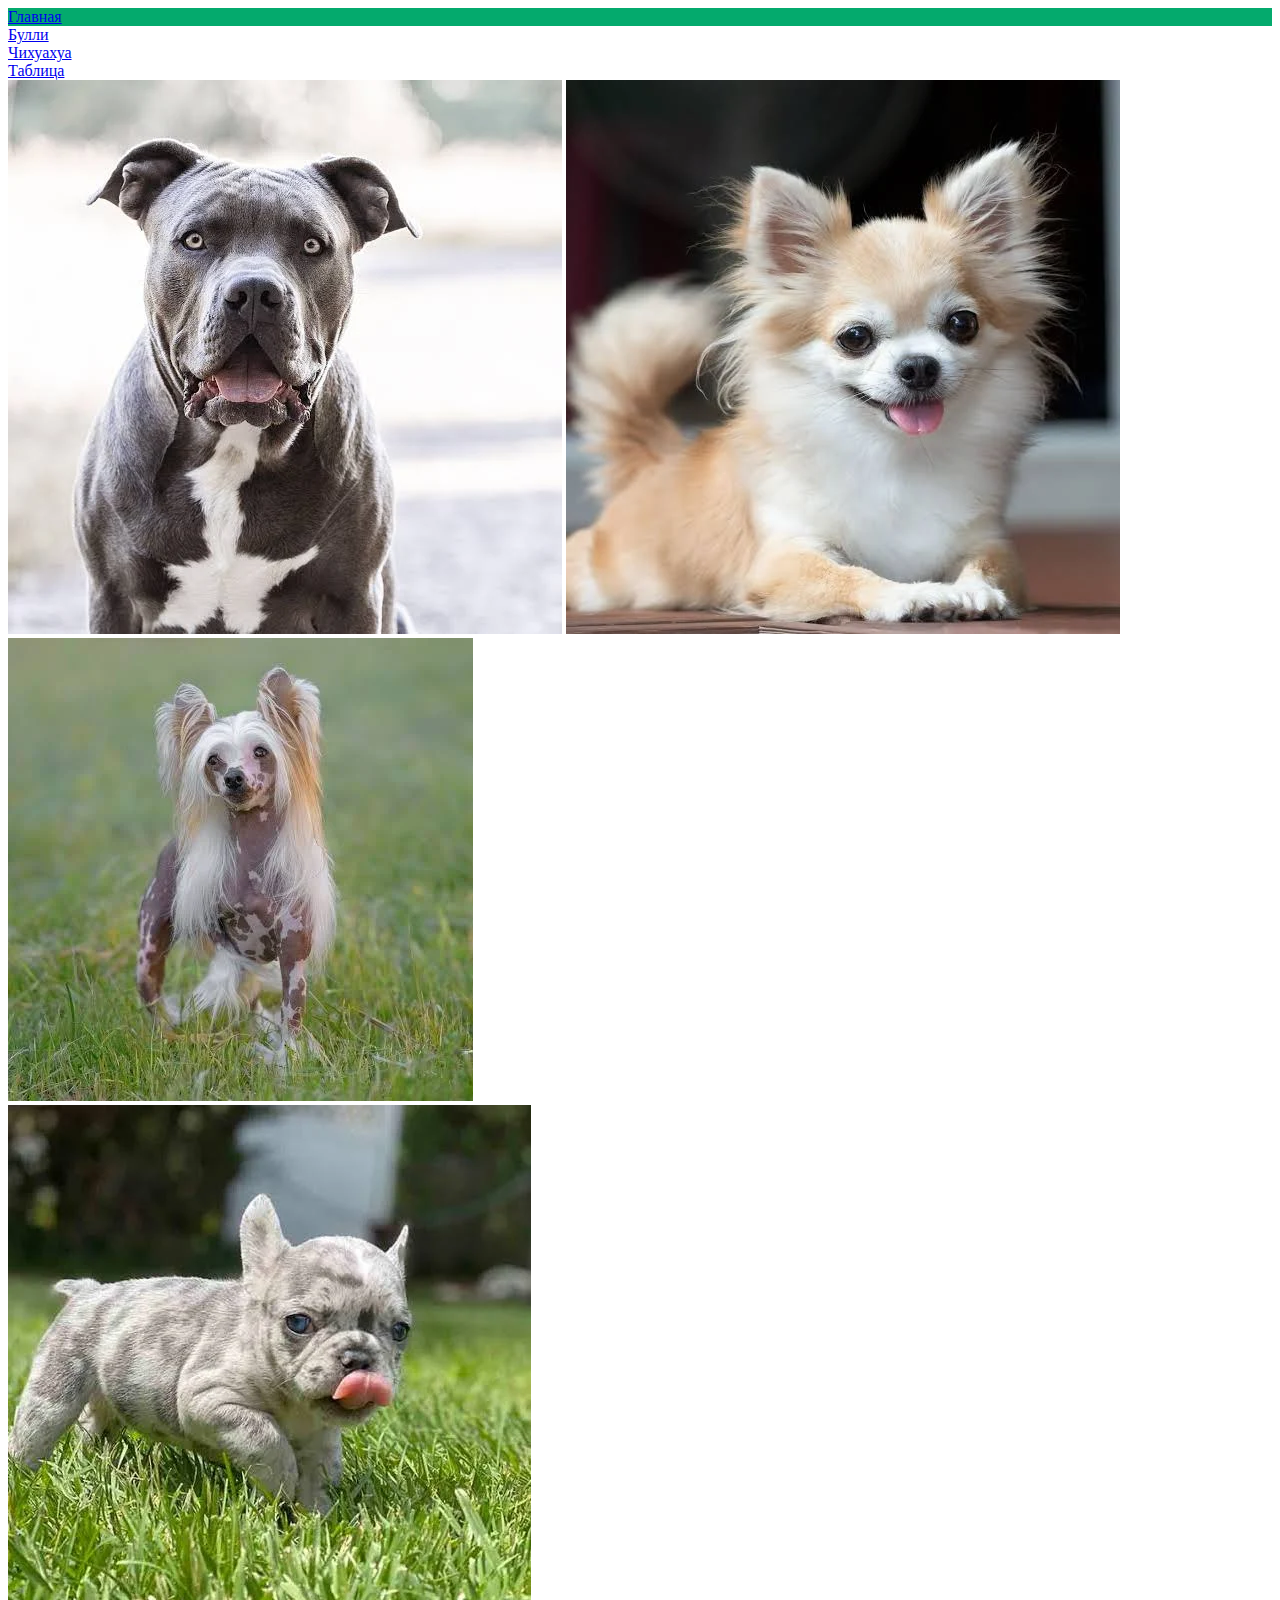
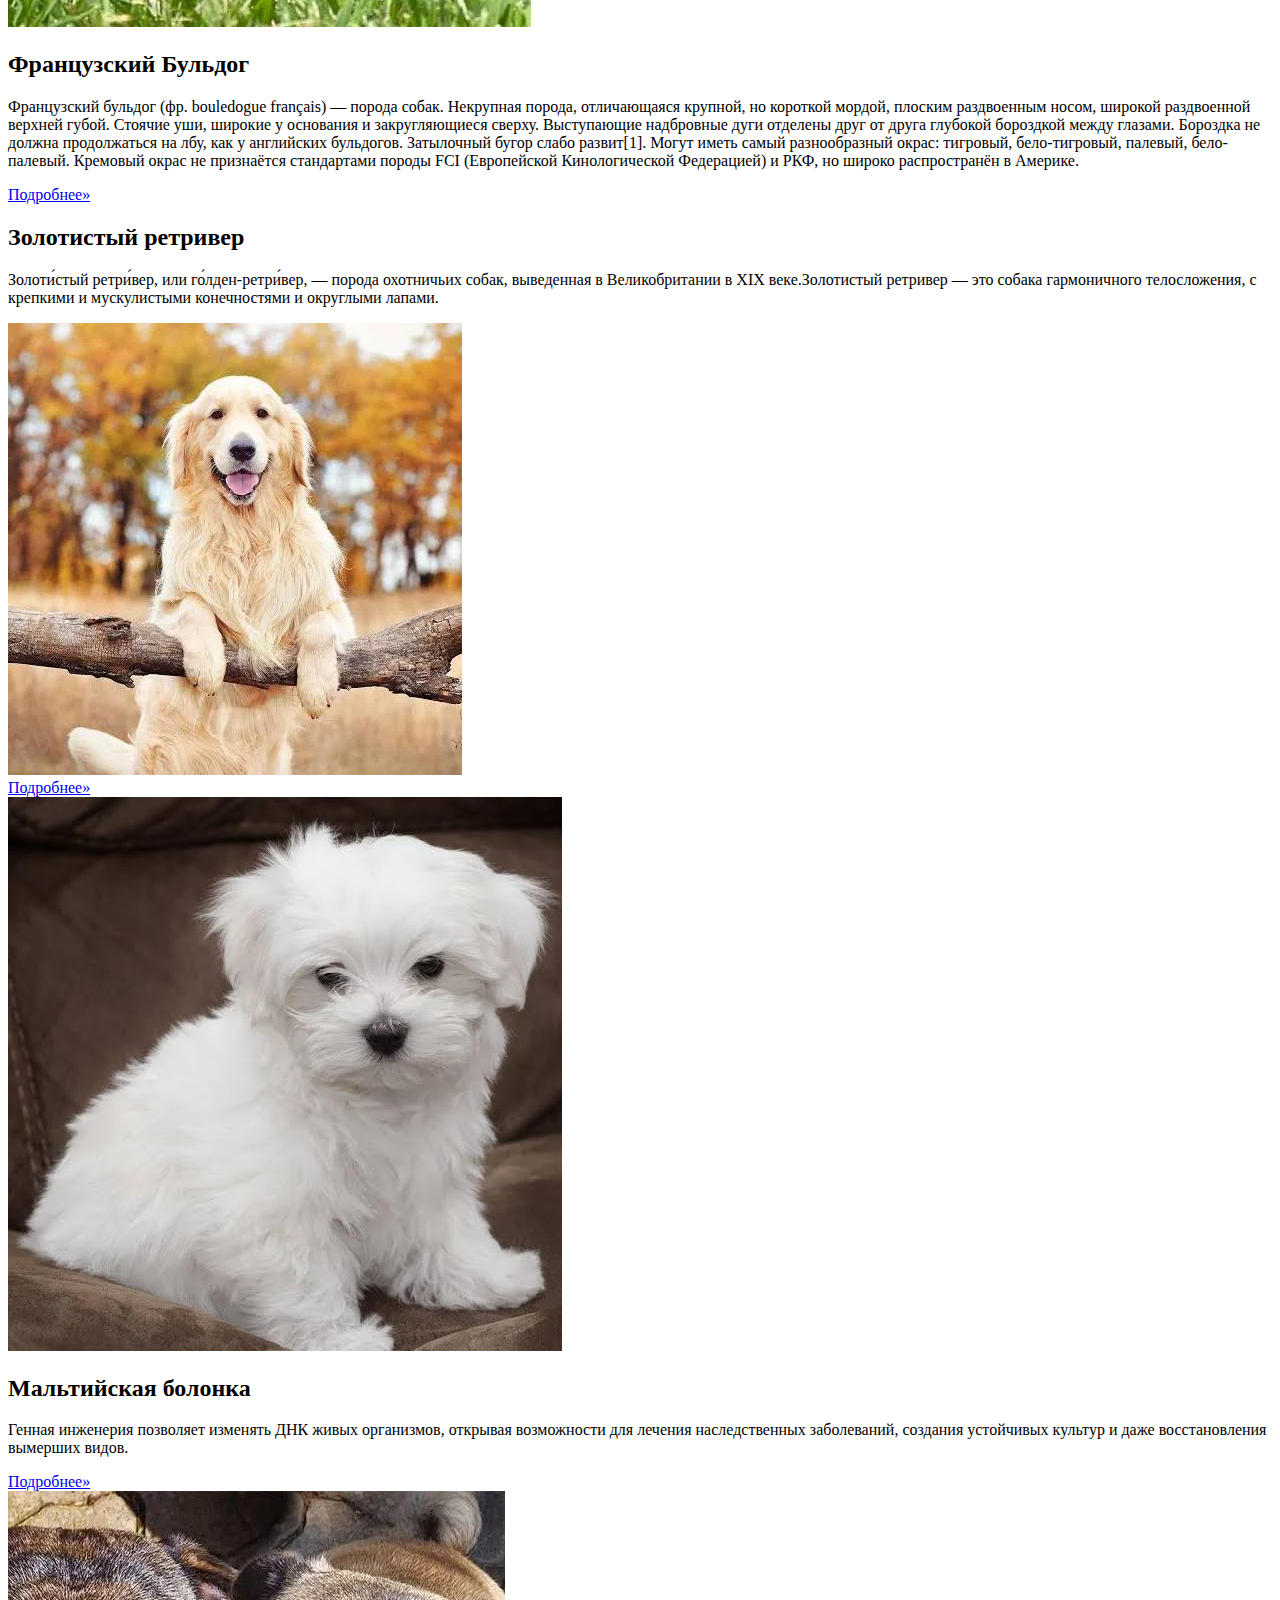
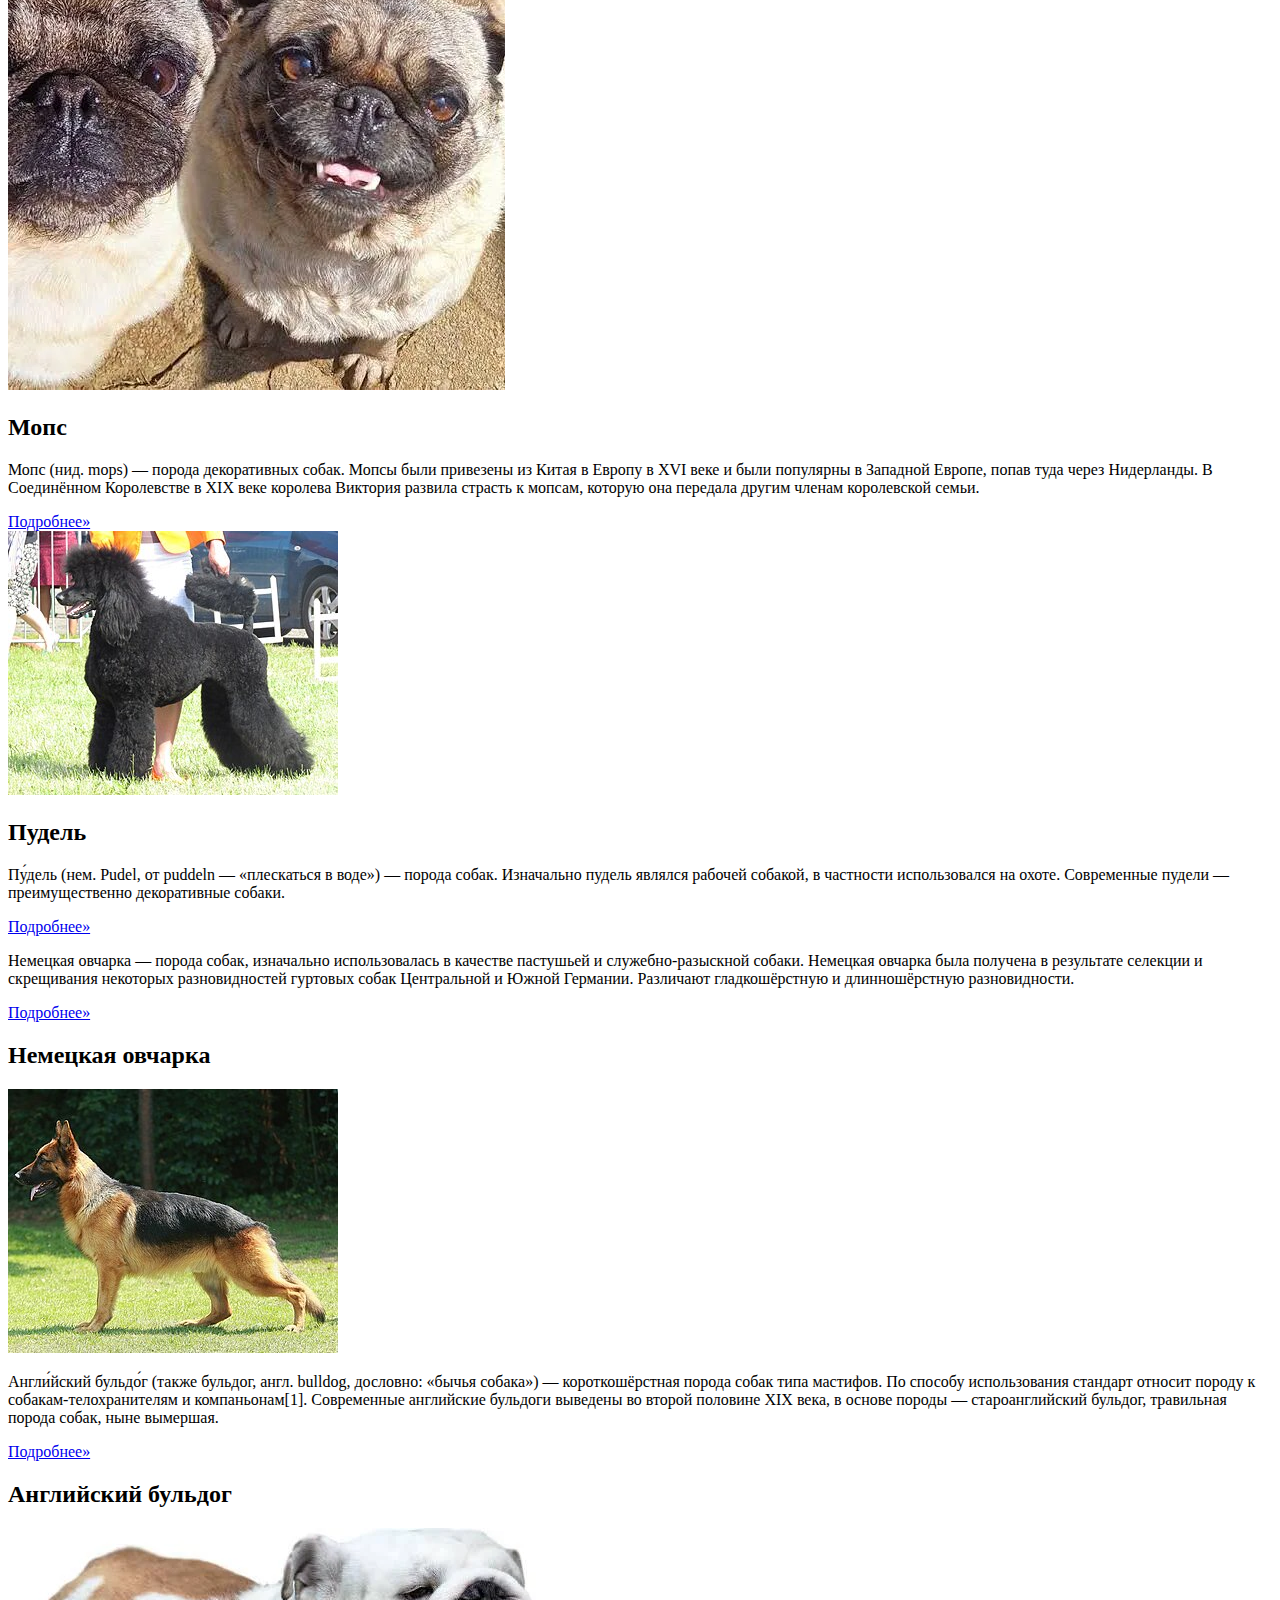
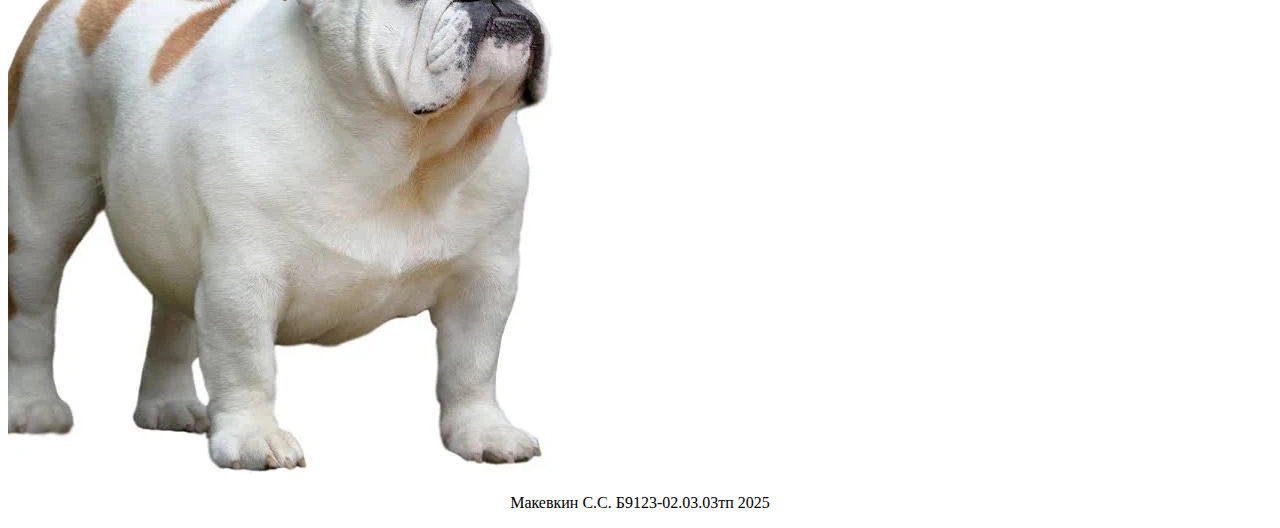
<file: index.html>
<!DOCTYPE html>
<html lang="ru">

<head>
    <meta charset="UTF-8">
    <title>Собаки</title>
    <link rel="stylesheet" href="styles.css">
</head>
<header>
    <div class="top-row">
        <div class="top-box" style="background-color: #04AA6D;">
            <a href="index.html">Главная</a>
        </div>
        <div class="top-box">
            <a href="bully.html">Булли</a>
        </div>
        <div class="top-box">
            <a href="chihuahua.html">Чихуахуа</a>
        </div>
        <div class="top-box">
            <a href="table.html">Таблица</a>
        </div>
    </div>
</header>

<body>
    <div class="banners-container">
        <img src="src/bully.png" alt="Искусственный Интеллект" class="banner-img left">
        <img src="src/chihuahua.png" alt="Квантовые Вычисления" class="banner-img center">
        <img src="src/cnHohol.png" alt="Биотехнологии" class="banner-img right">
    </div>

    <div class="main-content">

        <div class="column left-column">
            <img src="src/frBulldog.png" alt="Нейронные Сети" class="top-img">
            <h2 class="title">Французский Бульдог</h2>
            <p class="text">Французский бульдог (фр. bouledogue français) — порода собак.
                Некрупная порода, отличающаяся крупной, но короткой мордой, плоским раздвоенным носом, широкой
                раздвоенной верхней губой. Стоячие уши, широкие у основания и закругляющиеся сверху. Выступающие
                надбровные дуги отделены друг от друга глубокой бороздкой между глазами. Бороздка не должна продолжаться
                на лбу, как у английских бульдогов. Затылочный бугор слабо развит[1]. Могут иметь самый разнообразный
                окрас: тигровый, бело-тигровый, палевый, бело-палевый. Кремовый окрас не признаётся стандартами породы
                FCI (Европейской Кинологической Федерацией) и РКФ, но широко распространён в Америке.</p>
            <div class="left-bottom">
                <a href="#" class="read-more left">Подробнее»</a>
            </div>
        </div>

        <div class="column center-column">
            <div class="block top">
                <h2 class="title">Золотистый ретривер</h2>
                <p class="text">Золоти́стый ретри́вер, или го́лден-ретри́вер, — порода охотничьих собак, выведенная в
                    Великобритании в XIX веке.Золотистый ретривер — это собака гармоничного телосложения, с крепкими и
                    мускулистыми конечностями и округлыми лапами.</p>
                <img src="src/goldRetriver.png" alt="Кубиты" class="inline-img">
                <div class="right-bottom">
                    <a href="#" class="read-more center">Подробнее»</a>
                </div>
            </div>
            <!-- Нижний блок -->
            <div class="block bottom">
                <img src="src/maltBolonka.png" alt="Генная Инженерия" class="inline-img">
                <h2 class="title">Мальтийская болонка</h2>
                <p class="text">Генная инженерия позволяет изменять ДНК живых организмов, открывая возможности для
                    лечения наследственных заболеваний, создания устойчивых культур и даже восстановления вымерших
                    видов.</p>
                <div class="left-bottom">
                    <a href="#" class="read-more center">Подробнее»</a>
                </div>
            </div>
        </div>

        <div class="column right-column">
            <div class="row top">
                <div class="row-part img-part">
                    <img src="src/mops.png" alt="Пу́дель" class="side-img left-side">
                </div>
                <div class="row-part title-part">
                    <h2 class="title">Мопс</h2>
                </div>
                <div class="row-part content-part">
                    <p class="text">Мопс (нид. mops) — порода декоративных собак.
                        Мопсы были привезены из Китая в Европу в XVI веке и были популярны в Западной Европе, попав туда
                        через Нидерланды. В Соединённом Королевстве в XIX веке королева Виктория развила страсть к
                        мопсам, которую она передала другим членам королевской семьи.</p>
                    <div class="left-bottom">
                        <a href="#" class="read-more right">Подробнее»</a>
                    </div>
                </div>
            </div>

            <div class="row top">
                <div class="row-part img-part">
                    <img src="src/pudel.png" alt="Пудель" class="side-img left-side">
                </div>
                <div class="row-part title-part">
                    <h2 class="title">Пудель</h2>
                </div>
                <div class="row-part content-part">
                    <p class="text">Пу́дель (нем. Pudel, от puddeln — «плескаться в воде») — порода собак. Изначально
                        пудель являлся рабочей собакой, в частности использовался на охоте. Современные пудели —
                        преимущественно декоративные собаки.</p>
                    <div class="left-bottom">
                        <a href="#" class="read-more right">Подробнее»</a>
                    </div>
                </div>
            </div>

            <div class="row bottom">
                <div class="row-part content-part">
                    <p class="text">Немецкая овчарка — порода собак, изначально использовалась в качестве пастушьей и
                        служебно-разыскной собаки.

                        Немецкая овчарка была получена в результате селекции и скрещивания некоторых разновидностей
                        гуртовых собак Центральной и Южной Германии. Различают гладкошёрстную и длинношёрстную
                        разновидности.</p>
                    <div class="right-bottom">
                        <a href="#" class="read-more right">Подробнее»</a>
                    </div>
                </div>
                <div class="row-part title-part">
                    <h2 class="title">Немецкая овчарка</h2>
                </div>
                <div class="row-part img-part">
                    <img src="src/gerOvcharka.png" alt="Немецкая овчарка" class="side-img right-side">
                </div>
            </div>

            <div class="row bottom">
                <div class="row-part content-part">
                    <p class="text">Англи́йский бульдо́г (также бульдог, англ. bulldog, дословно: «бычья собака») —
                        короткошёрстная порода собак типа мастифов. По способу использования стандарт относит породу к
                        собакам-телохранителям и компаньонам[1].

                        Современные английские бульдоги выведены во второй половине XIX века, в основе породы —
                        староанглийский бульдог, травильная порода собак, ныне вымершая.</p>
                    <div class="right-bottom">
                        <a href="#" class="read-more right">Подробнее»</a>
                    </div>
                </div>
                <div class="row-part title-part">
                    <h2 class="title">Английский бульдог</h2>
                </div>
                <div class="row-part img-part">
                    <img src="src/americanBulldog.png" alt="Английский бульдог" class="side-img right-side">
                </div>
            </div>
        </div>

    </div>

</body>
<footer>
    <p style="text-align: center;">Макевкин С.С. Б9123-02.03.03тп 2025</p>
</footer>

</html>
</file>
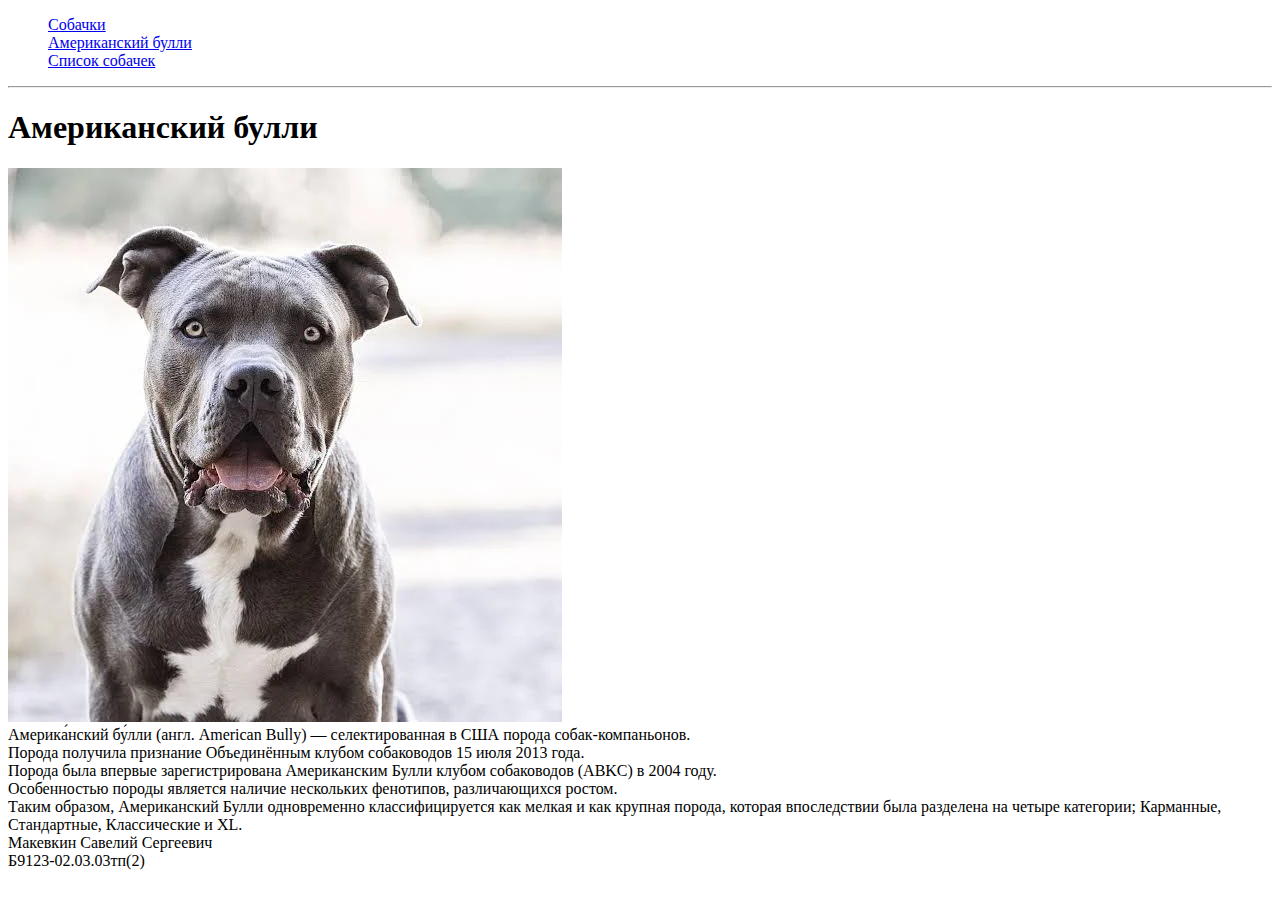
<file: bully.html>
<!DOCTYPE html>
<html lang="ru">

<head>
    <meta charset="UTF-8">
    <meta name="viewport" content="width=device-width, initial-scale=1.0">
    <title>Собачки</title>
</head>

<body>
    <ul type="none">
        <li> <a href="index.html">Собачки</a></li>
        <li><a href="bully.html">Американский булли</a></li>
        <li><a href="table.html">Список собачек</a></li>
    </ul>
    <hr>
    <h1>Американский булли</h1>
    <img src="bully.png"> <br>
    Америка́нский бу́лли (англ. American Bully) — селектированная в США порода собак-компаньонов. <br>
    Порода получила признание Объединённым клубом собаководов 15 июля 2013 года. <br>
    Порода была впервые зарегистрирована Американским Булли клубом собаководов (ABKC) в 2004 году. <br>
    Особенностью породы является наличие нескольких фенотипов, различающихся ростом. <br>
    Таким образом, Американский Булли одновременно классифицируется как мелкая и как крупная порода, которая впоследствии была разделена на четыре категории; Карманные, Стандартные, Классические и XL. <br>
    
</body>

<footer>
    Макевкин Савелий Сергеевич <br>
    Б9123-02.03.03тп(2)
</footer>
</file>
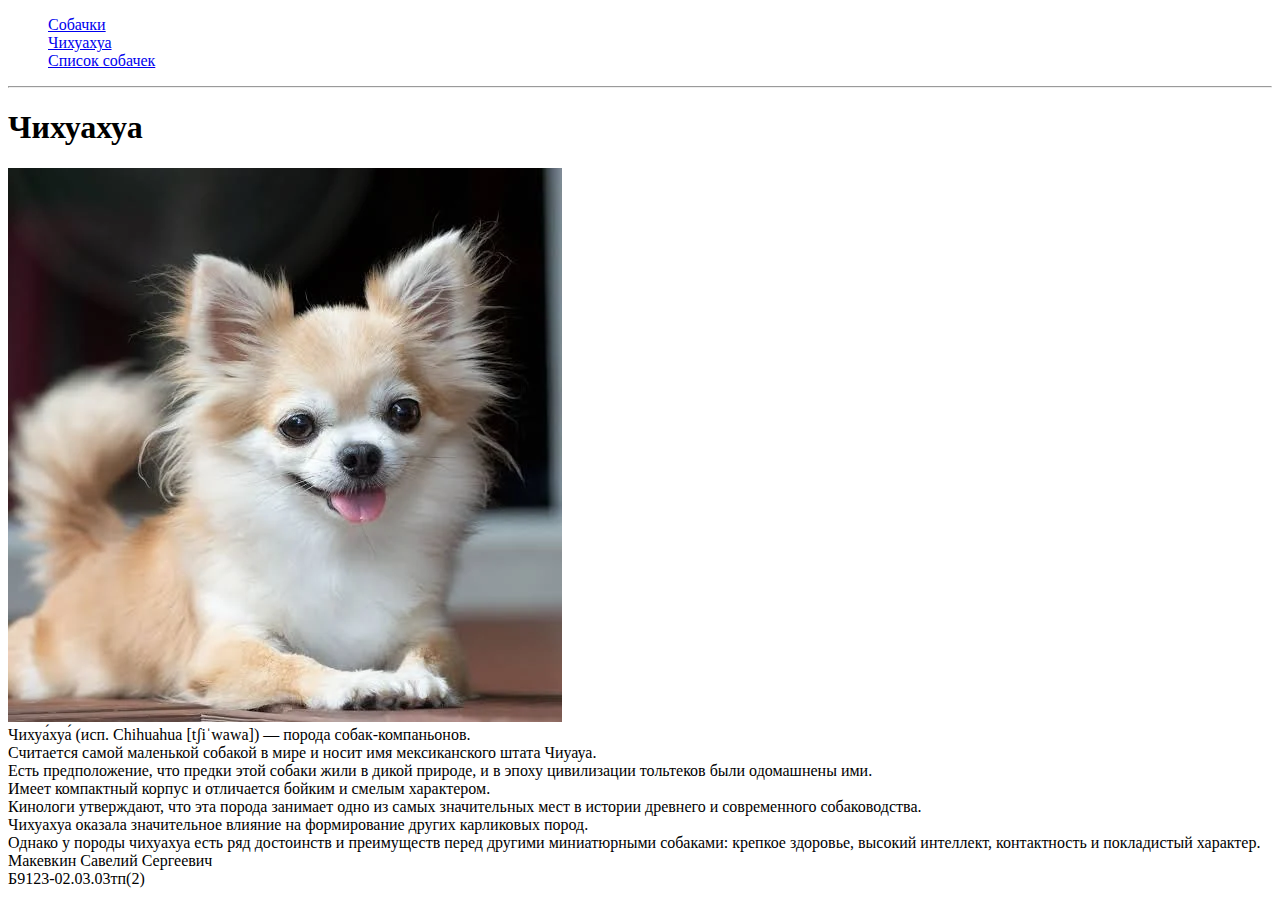
<file: chihuahua.html>
<!DOCTYPE html>
<html lang="ru">

<head>
    <meta charset="UTF-8">
    <meta name="viewport" content="width=device-width, initial-scale=1.0">
    <title>Собачки</title>
</head>

<body>
    <ul type="none">
        <li> <a href="index.html">Собачки</a></li>
        <li><a href="chihuahua.html">Чихуахуа</a></li>
        <li><a href="table.html">Список собачек</a></li>
    </ul>
    <hr>
    <h1>Чихуахуа</h1>
    <img src="chihuahua.png"> <br>
    Чихуа́хуа́ (исп. Chihuahua [tʃiˈwawa]) — порода собак-компаньонов. <br> Считается самой маленькой собакой в мире и носит имя мексиканского штата Чиуауа. <br> Есть предположение, что предки этой собаки жили в дикой природе, и в эпоху цивилизации тольтеков были одомашнены ими. <br> Имеет компактный корпус и отличается бойким и смелым характером. <br> Кинологи утверждают, что эта порода занимает одно из самых значительных мест в истории древнего и современного собаководства. <br> Чихуахуа оказала значительное влияние на формирование других карликовых пород. <br> Однако у породы чихуахуа есть ряд достоинств и преимуществ перед другими миниатюрными собаками: крепкое здоровье, высокий интеллект, контактность и покладистый характер. <br>
</body>
<footer>
    Макевкин Савелий Сергеевич <br>
    Б9123-02.03.03тп(2)
</footer>
</file>
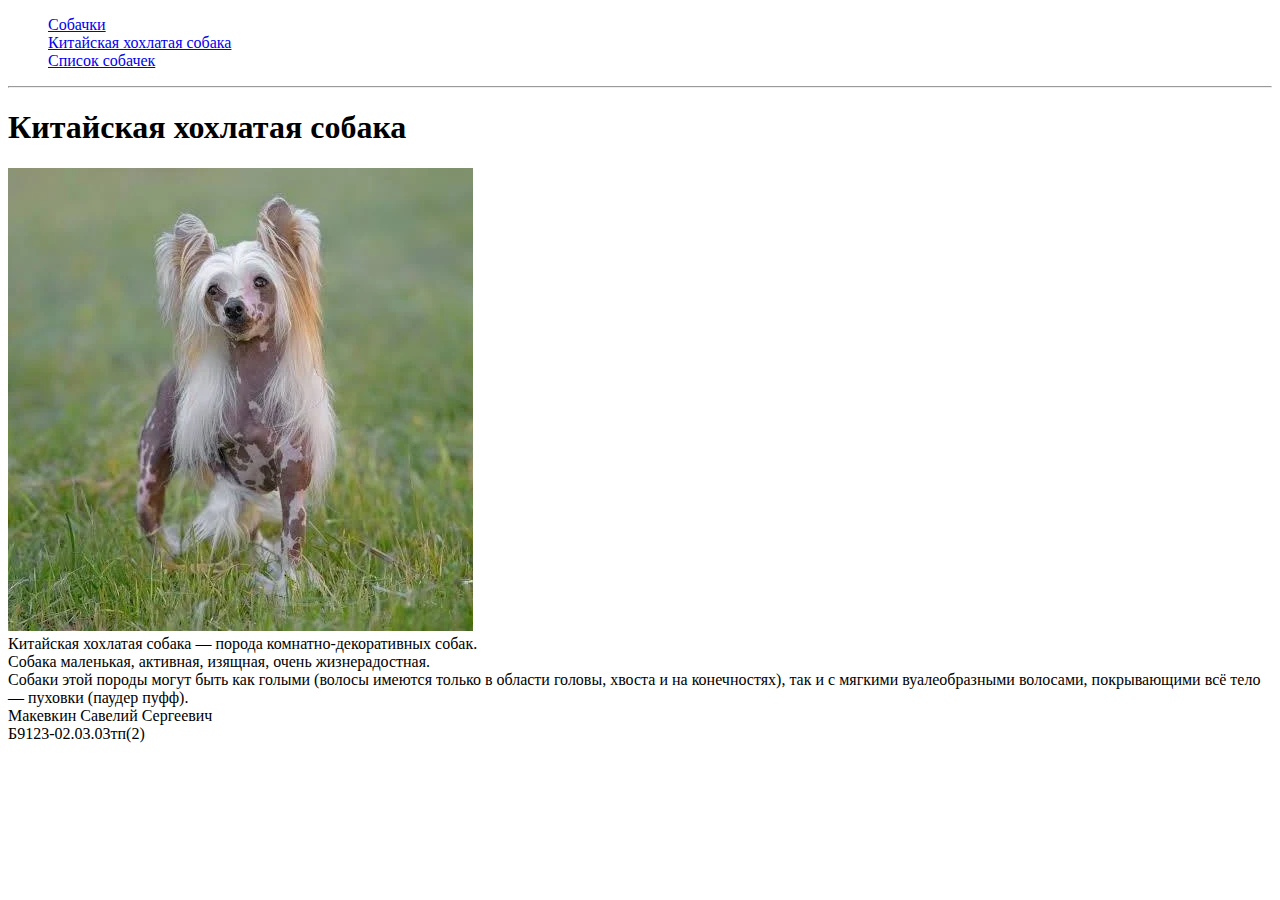
<file: cnHohol.html>
<!DOCTYPE html>
<html lang="ru">

<head>
    <meta charset="UTF-8">
    <meta name="viewport" content="width=device-width, initial-scale=1.0">
    <title>Собачки</title>
</head>

<body>
    <ul type="none">
        <li> <a href="index.html">Собачки</a></li>
        <li><a href="cnHohol.html">Китайская хохлатая собака</a></li>
        <li><a href="table.html">Список собачек</a></li>
    </ul>
    <hr>
    <h1>Китайская хохлатая собака</h1>
    <img src="cnHohol.png"> <br>
    Китайская хохлатая собака — порода комнатно-декоративных собак. <br>
    Собака маленькая, активная, изящная, очень жизнерадостная. <br>
    Собаки этой породы могут быть как голыми (волосы имеются только в области головы, хвоста и на конечностях), так и с мягкими вуалеобразными волосами, покрывающими всё тело — пуховки (паудер пуфф).    
</body>
<footer>
    Макевкин Савелий Сергеевич <br>
    Б9123-02.03.03тп(2)
</footer>
</file>
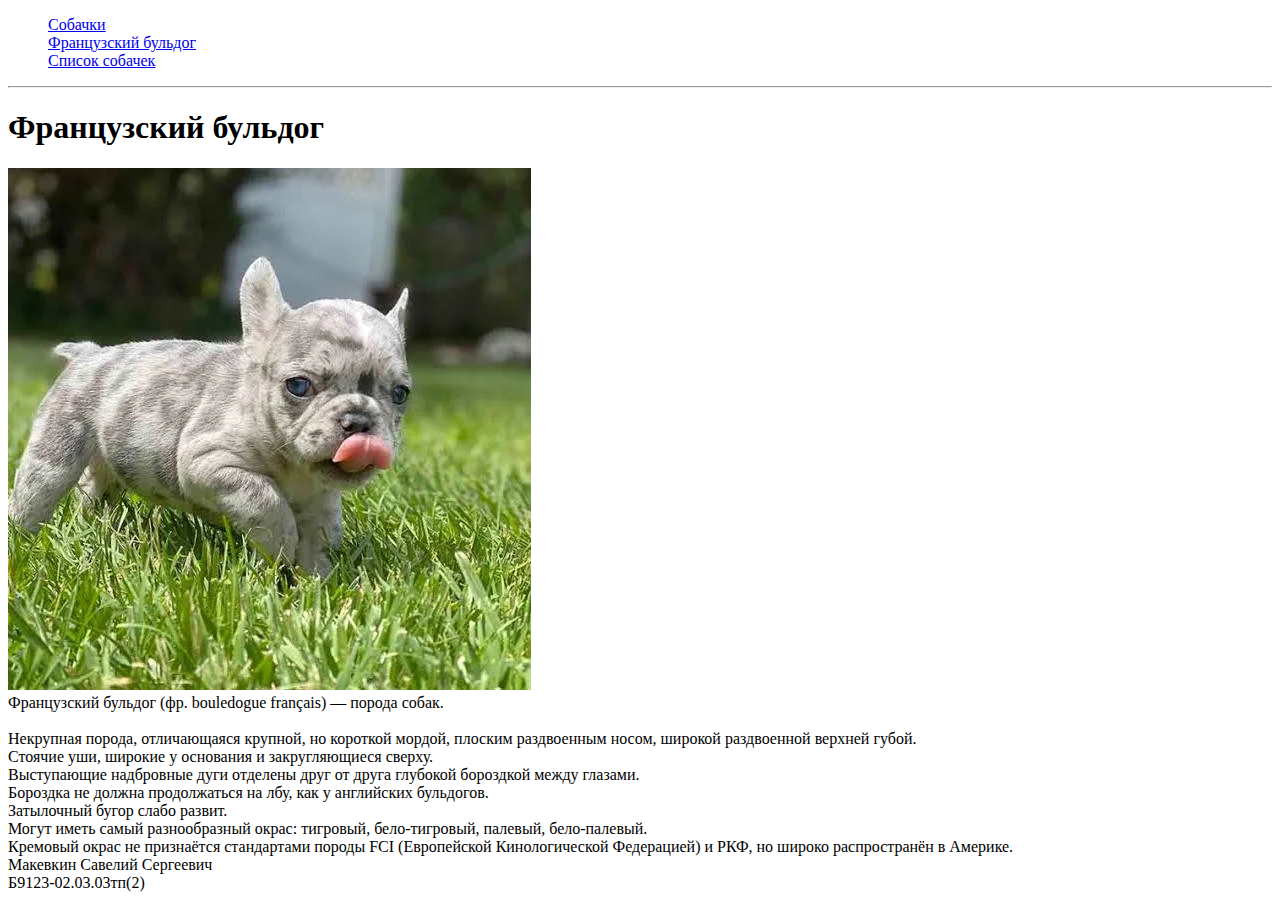
<file: frBulldog.html>
<!DOCTYPE html>
<html lang="ru">

<head>
    <meta charset="UTF-8">
    <meta name="viewport" content="width=device-width, initial-scale=1.0">
    <title>Собачки</title>
</head>

<body>
    <ul type="none">
        <li> <a href="index.html">Собачки</a></li>
        <li><a href="frBulldog.html">Французский бульдог</a></li>
        <li><a href="table.html">Список собачек</a></li>
    </ul>
    <hr>
    <h1>Французский бульдог</h1>
    <img src="frBulldog.png"> <br>
    Французский бульдог (фр. bouledogue français) — порода собак. <br><br>
    Некрупная порода, отличающаяся крупной, но короткой мордой, плоским раздвоенным носом, широкой раздвоенной верхней губой. <br>
    Стоячие уши, широкие у основания и закругляющиеся сверху. <br>
    Выступающие надбровные дуги отделены друг от друга глубокой бороздкой между глазами. <br>
    Бороздка не должна продолжаться на лбу, как у английских бульдогов. <br>
    Затылочный бугор слабо развит. <br>
    Могут иметь самый разнообразный окрас: тигровый, бело-тигровый, палевый, бело-палевый. <br>
    Кремовый окрас не признаётся стандартами породы FCI (Европейской Кинологической Федерацией) и РКФ, но широко распространён в Америке.
</body>
<footer>
    Макевкин Савелий Сергеевич <br>
    Б9123-02.03.03тп(2)
</footer>
</file>
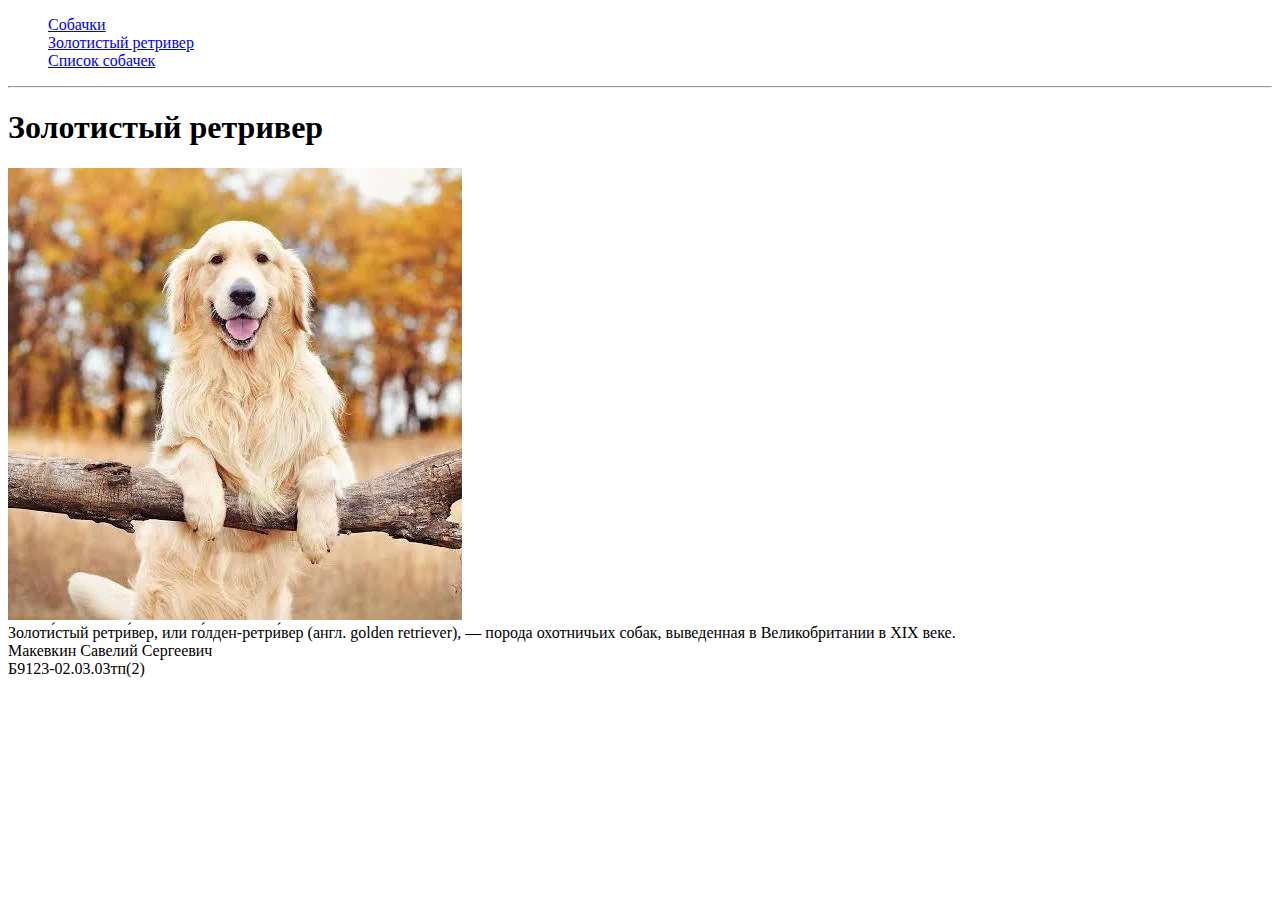
<file: goldRetriever.html>
<!DOCTYPE html>
<html lang="ru">

<head>
    <meta charset="UTF-8">
    <meta name="viewport" content="width=device-width, initial-scale=1.0">
    <title>Собачки</title>
</head>

<body>
    <ul type="none">
        <li> <a href="index.html">Собачки</a></li>
        <li><a href="goldRetriever.html">Золотистый ретривер</a></li>
        <li><a href="table.html">Список собачек</a></li>
    </ul>
    <hr>
    <h1>Золотистый ретривер</h1>
    <img src="goldRetriver.png"> <br>
    Золоти́стый ретри́вер, или го́лден-ретри́вер (англ. golden retriever), — порода охотничьих собак, выведенная в Великобритании в XIX веке. 
</body>
<footer>
    Макевкин Савелий Сергеевич <br>
    Б9123-02.03.03тп(2)
</footer>
</file>
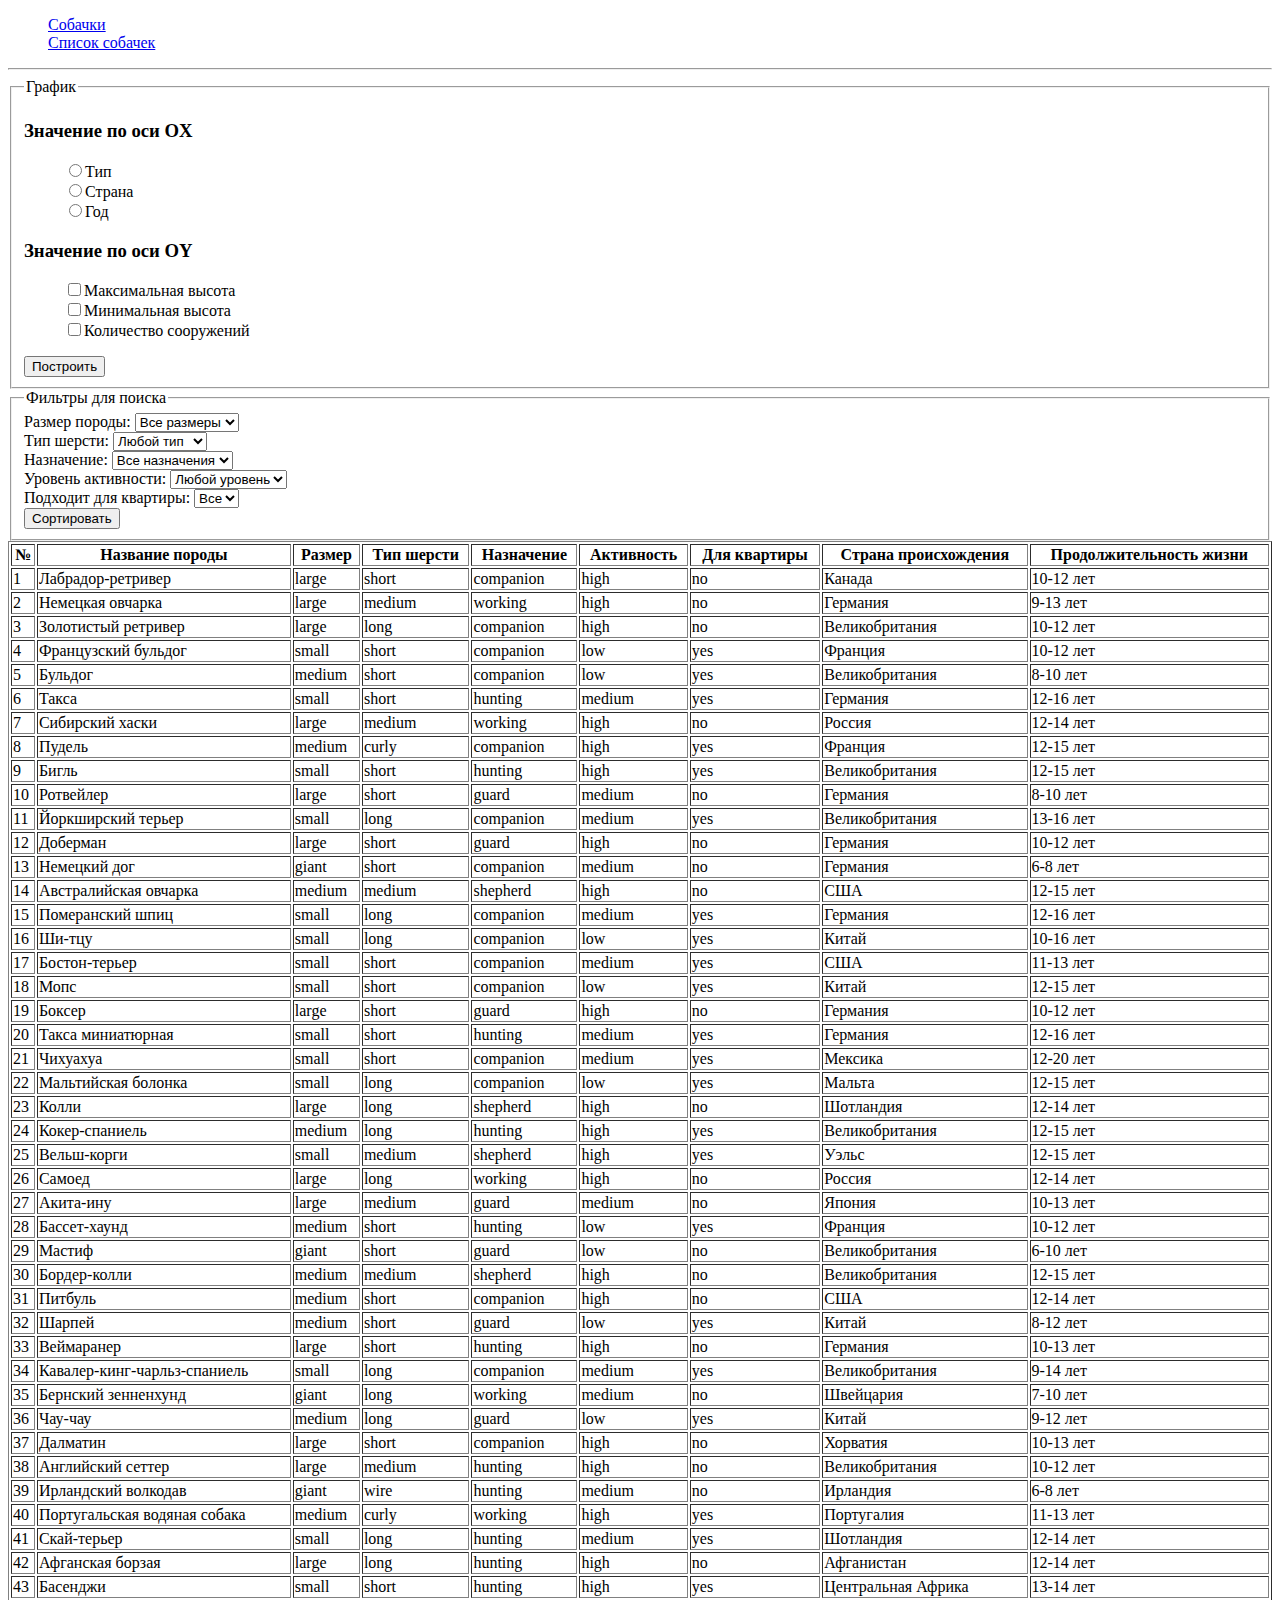
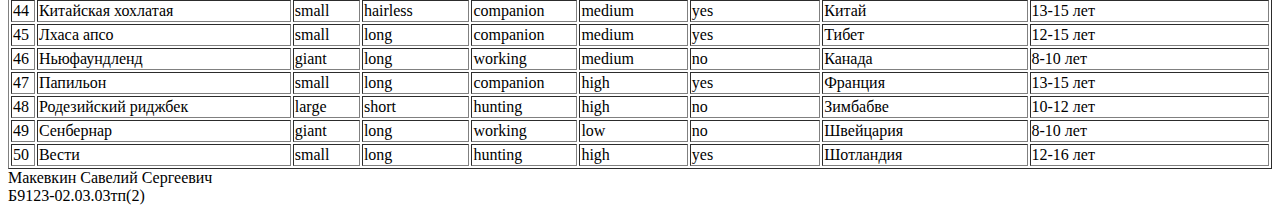
<file: table.html>
<!DOCTYPE html>
<html lang="ru">
<head>
    <meta charset="UTF-8">
    <title>Породы собак</title>
</head>
<body>
    <ul type="none">
        <li> <a href="index.html">Собачки</a></li>
        <li><a href="table.html">Список собачек</a></li>
    </ul>
    <hr>

    <fieldset>
        <legend>График</legend>
        <h3>Значение по оси OX</h3>
        <ul type="none">
            <li><input type="radio" name="X" value="type">Тип</li>
            <li><input type="radio" name="X" value="country">Страна</li>
            <li><input type="radio" name="X" value="date">Год</li>
        </ul>
        <h3>Значение по оси OY</h3>
        <ul type="none">
            <li><input type="checkbox" name="height">Максимальная высота</li>
            <li><input type="checkbox" name="height">Минимальная высота</li>
            <li><input type="checkbox" name="height">Количество сооружений</li>
        </ul>
        <input type="submit" value="Построить">
    </fieldset>
    <fieldset>
        <legend>Фильтры для поиска</legend>
        
        <label>Размер породы:
            <select id="sizeFilter">
                <option value="all">Все размеры</option>
                <option value="small">Маленькие</option> 
                <option value="medium">Средние</option>
                <option value="large">Крупные</option>
                <option value="giant">Гигантские</option>
            </select>
        </label> <br>

        <label>Тип шерсти:
            <select id="coatFilter">
                <option value="all">Любой тип</option>
                <option value="short">Короткая</option>
                <option value="long">Длинная</option>
                <option value="curly">Курчавая</option>
                <option value="wire">Жесткая</option>
                <option value="hairless">Без шерсти</option>
            </select>
        </label> <br>

        <label>Назначение:
            <select id="purposeFilter">
                <option value="all">Все назначения</option>
                <option value="companion">Компаньон</option>
                <option value="hunting">Охотничья</option>
                <option value="working">Рабочая</option>
                <option value="guard">Охранная</option>
                <option value="shepherd">Пастушья</option>
            </select>
        </label> <br>

        <label>Уровень активности:
            <select id="activityFilter">
                <option value="all">Любой уровень</option>
                <option value="low">Низкий</option>
                <option value="medium">Средний</option>
                <option value="high">Высокий</option>
            </select>
        </label> <br>

        <label>Подходит для квартиры:
            <select id="apartmentFilter">
                <option value="all">Все</option>
                <option value="yes">Да</option>
                <option value="no">Нет</option>
            </select>
        </label><br>

        <input type="button" value="Сортировать">
    </fieldset>

    <!-- Таблица с породами собак -->
    <table border="1" width="100%">
        <thead>
            <tr>
                <th>№</th>
                <th>Название породы</th>
                <th>Размер</th>
                <th>Тип шерсти</th>
                <th>Назначение</th>
                <th>Активность</th>
                <th>Для квартиры</th>
                <th>Страна происхождения</th>
                <th>Продолжительность жизни</th>
            </tr>
        </thead>
        <tbody>
            <tr>
                <td>1</td>
                <td>Лабрадор-ретривер</td>
                <td>large</td>
                <td>short</td>
                <td>companion</td>
                <td>high</td>
                <td>no</td>
                <td>Канада</td>
                <td>10-12 лет</td>
            </tr>
            <tr>
                <td>2</td>
                <td>Немецкая овчарка</td>
                <td>large</td>
                <td>medium</td>
                <td>working</td>
                <td>high</td>
                <td>no</td>
                <td>Германия</td>
                <td>9-13 лет</td>
            </tr>
            <tr>
                <td>3</td>
                <td>Золотистый ретривер</td>
                <td>large</td>
                <td>long</td>
                <td>companion</td>
                <td>high</td>
                <td>no</td>
                <td>Великобритания</td>
                <td>10-12 лет</td>
            </tr>
            <tr>
                <td>4</td>
                <td>Французский бульдог</td>
                <td>small</td>
                <td>short</td>
                <td>companion</td>
                <td>low</td>
                <td>yes</td>
                <td>Франция</td>
                <td>10-12 лет</td>
            </tr>
            <tr>
                <td>5</td>
                <td>Бульдог</td>
                <td>medium</td>
                <td>short</td>
                <td>companion</td>
                <td>low</td>
                <td>yes</td>
                <td>Великобритания</td>
                <td>8-10 лет</td>
            </tr>
            <tr>
                <td>6</td>
                <td>Такса</td>
                <td>small</td>
                <td>short</td>
                <td>hunting</td>
                <td>medium</td>
                <td>yes</td>
                <td>Германия</td>
                <td>12-16 лет</td>
            </tr>
            <tr>
                <td>7</td>
                <td>Сибирский хаски</td>
                <td>large</td>
                <td>medium</td>
                <td>working</td>
                <td>high</td>
                <td>no</td>
                <td>Россия</td>
                <td>12-14 лет</td>
            </tr>
            <tr>
                <td>8</td>
                <td>Пудель</td>
                <td>medium</td>
                <td>curly</td>
                <td>companion</td>
                <td>high</td>
                <td>yes</td>
                <td>Франция</td>
                <td>12-15 лет</td>
            </tr>
            <tr>
                <td>9</td>
                <td>Бигль</td>
                <td>small</td>
                <td>short</td>
                <td>hunting</td>
                <td>high</td>
                <td>yes</td>
                <td>Великобритания</td>
                <td>12-15 лет</td>
            </tr>
            <tr>
                <td>10</td>
                <td>Ротвейлер</td>
                <td>large</td>
                <td>short</td>
                <td>guard</td>
                <td>medium</td>
                <td>no</td>
                <td>Германия</td>
                <td>8-10 лет</td>
            </tr>
            <tr>
                <td>11</td>
                <td>Йоркширский терьер</td>
                <td>small</td>
                <td>long</td>
                <td>companion</td>
                <td>medium</td>
                <td>yes</td>
                <td>Великобритания</td>
                <td>13-16 лет</td>
            </tr>
            <tr>
                <td>12</td>
                <td>Доберман</td>
                <td>large</td>
                <td>short</td>
                <td>guard</td>
                <td>high</td>
                <td>no</td>
                <td>Германия</td>
                <td>10-12 лет</td>
            </tr>
            <tr>
                <td>13</td>
                <td>Немецкий дог</td>
                <td>giant</td>
                <td>short</td>
                <td>companion</td>
                <td>medium</td>
                <td>no</td>
                <td>Германия</td>
                <td>6-8 лет</td>
            </tr>
            <tr>
                <td>14</td>
                <td>Австралийская овчарка</td>
                <td>medium</td>
                <td>medium</td>
                <td>shepherd</td>
                <td>high</td>
                <td>no</td>
                <td>США</td>
                <td>12-15 лет</td>
            </tr>
            <tr>
                <td>15</td>
                <td>Померанский шпиц</td>
                <td>small</td>
                <td>long</td>
                <td>companion</td>
                <td>medium</td>
                <td>yes</td>
                <td>Германия</td>
                <td>12-16 лет</td>
            </tr>
            <tr>
                <td>16</td>
                <td>Ши-тцу</td>
                <td>small</td>
                <td>long</td>
                <td>companion</td>
                <td>low</td>
                <td>yes</td>
                <td>Китай</td>
                <td>10-16 лет</td>
            </tr>
            <tr>
                <td>17</td>
                <td>Бостон-терьер</td>
                <td>small</td>
                <td>short</td>
                <td>companion</td>
                <td>medium</td>
                <td>yes</td>
                <td>США</td>
                <td>11-13 лет</td>
            </tr>
            <tr>
                <td>18</td>
                <td>Мопс</td>
                <td>small</td>
                <td>short</td>
                <td>companion</td>
                <td>low</td>
                <td>yes</td>
                <td>Китай</td>
                <td>12-15 лет</td>
            </tr>
            <tr>
                <td>19</td>
                <td>Боксер</td>
                <td>large</td>
                <td>short</td>
                <td>guard</td>
                <td>high</td>
                <td>no</td>
                <td>Германия</td>
                <td>10-12 лет</td>
            </tr>
            <tr>
                <td>20</td>
                <td>Такса миниатюрная</td>
                <td>small</td>
                <td>short</td>
                <td>hunting</td>
                <td>medium</td>
                <td>yes</td>
                <td>Германия</td>
                <td>12-16 лет</td>
            </tr>
            <tr>
                <td>21</td>
                <td>Чихуахуа</td>
                <td>small</td>
                <td>short</td>
                <td>companion</td>
                <td>medium</td>
                <td>yes</td>
                <td>Мексика</td>
                <td>12-20 лет</td>
            </tr>
            <tr>
                <td>22</td>
                <td>Мальтийская болонка</td>
                <td>small</td>
                <td>long</td>
                <td>companion</td>
                <td>low</td>
                <td>yes</td>
                <td>Мальта</td>
                <td>12-15 лет</td>
            </tr>
            <tr>
                <td>23</td>
                <td>Колли</td>
                <td>large</td>
                <td>long</td>
                <td>shepherd</td>
                <td>high</td>
                <td>no</td>
                <td>Шотландия</td>
                <td>12-14 лет</td>
            </tr>
            <tr>
                <td>24</td>
                <td>Кокер-спаниель</td>
                <td>medium</td>
                <td>long</td>
                <td>hunting</td>
                <td>high</td>
                <td>yes</td>
                <td>Великобритания</td>
                <td>12-15 лет</td>
            </tr>
            <tr>
                <td>25</td>
                <td>Вельш-корги</td>
                <td>small</td>
                <td>medium</td>
                <td>shepherd</td>
                <td>high</td>
                <td>yes</td>
                <td>Уэльс</td>
                <td>12-15 лет</td>
            </tr>
            <tr>
                <td>26</td>
                <td>Самоед</td>
                <td>large</td>
                <td>long</td>
                <td>working</td>
                <td>high</td>
                <td>no</td>
                <td>Россия</td>
                <td>12-14 лет</td>
            </tr>
            <tr>
                <td>27</td>
                <td>Акита-ину</td>
                <td>large</td>
                <td>medium</td>
                <td>guard</td>
                <td>medium</td>
                <td>no</td>
                <td>Япония</td>
                <td>10-13 лет</td>
            </tr>
            <tr>
                <td>28</td>
                <td>Бассет-хаунд</td>
                <td>medium</td>
                <td>short</td>
                <td>hunting</td>
                <td>low</td>
                <td>yes</td>
                <td>Франция</td>
                <td>10-12 лет</td>
            </tr>
            <tr>
                <td>29</td>
                <td>Мастиф</td>
                <td>giant</td>
                <td>short</td>
                <td>guard</td>
                <td>low</td>
                <td>no</td>
                <td>Великобритания</td>
                <td>6-10 лет</td>
            </tr>
            <tr>
                <td>30</td>
                <td>Бордер-колли</td>
                <td>medium</td>
                <td>medium</td>
                <td>shepherd</td>
                <td>high</td>
                <td>no</td>
                <td>Великобритания</td>
                <td>12-15 лет</td>
            </tr>
            <tr>
                <td>31</td>
                <td>Питбуль</td>
                <td>medium</td>
                <td>short</td>
                <td>companion</td>
                <td>high</td>
                <td>no</td>
                <td>США</td>
                <td>12-14 лет</td>
            </tr>
            <tr>
                <td>32</td>
                <td>Шарпей</td>
                <td>medium</td>
                <td>short</td>
                <td>guard</td>
                <td>low</td>
                <td>yes</td>
                <td>Китай</td>
                <td>8-12 лет</td>
            </tr>
            <tr>
                <td>33</td>
                <td>Веймаранер</td>
                <td>large</td>
                <td>short</td>
                <td>hunting</td>
                <td>high</td>
                <td>no</td>
                <td>Германия</td>
                <td>10-13 лет</td>
            </tr>
            <tr>
                <td>34</td>
                <td>Кавалер-кинг-чарльз-спаниель</td>
                <td>small</td>
                <td>long</td>
                <td>companion</td>
                <td>medium</td>
                <td>yes</td>
                <td>Великобритания</td>
                <td>9-14 лет</td>
            </tr>
            <tr>
                <td>35</td>
                <td>Бернский зенненхунд</td>
                <td>giant</td>
                <td>long</td>
                <td>working</td>
                <td>medium</td>
                <td>no</td>
                <td>Швейцария</td>
                <td>7-10 лет</td>
            </tr>
            <tr>
                <td>36</td>
                <td>Чау-чау</td>
                <td>medium</td>
                <td>long</td>
                <td>guard</td>
                <td>low</td>
                <td>yes</td>
                <td>Китай</td>
                <td>9-12 лет</td>
            </tr>
            <tr>
                <td>37</td>
                <td>Далматин</td>
                <td>large</td>
                <td>short</td>
                <td>companion</td>
                <td>high</td>
                <td>no</td>
                <td>Хорватия</td>
                <td>10-13 лет</td>
            </tr>
            <tr>
                <td>38</td>
                <td>Английский сеттер</td>
                <td>large</td>
                <td>medium</td>
                <td>hunting</td>
                <td>high</td>
                <td>no</td>
                <td>Великобритания</td>
                <td>10-12 лет</td>
            </tr>
            <tr>
                <td>39</td>
                <td>Ирландский волкодав</td>
                <td>giant</td>
                <td>wire</td>
                <td>hunting</td>
                <td>medium</td>
                <td>no</td>
                <td>Ирландия</td>
                <td>6-8 лет</td>
            </tr>
            <tr>
                <td>40</td>
                <td>Португальская водяная собака</td>
                <td>medium</td>
                <td>curly</td>
                <td>working</td>
                <td>high</td>
                <td>yes</td>
                <td>Португалия</td>
                <td>11-13 лет</td>
            </tr>
            <tr>
                <td>41</td>
                <td>Скай-терьер</td>
                <td>small</td>
                <td>long</td>
                <td>hunting</td>
                <td>medium</td>
                <td>yes</td>
                <td>Шотландия</td>
                <td>12-14 лет</td>
            </tr>
            <tr>
                <td>42</td>
                <td>Афганская борзая</td>
                <td>large</td>
                <td>long</td>
                <td>hunting</td>
                <td>high</td>
                <td>no</td>
                <td>Афганистан</td>
                <td>12-14 лет</td>
            </tr>
            <tr>
                <td>43</td>
                <td>Басенджи</td>
                <td>small</td>
                <td>short</td>
                <td>hunting</td>
                <td>high</td>
                <td>yes</td>
                <td>Центральная Африка</td>
                <td>13-14 лет</td>
            </tr>
            <tr>
                <td>44</td>
                <td>Китайская хохлатая</td>
                <td>small</td>
                <td>hairless</td>
                <td>companion</td>
                <td>medium</td>
                <td>yes</td>
                <td>Китай</td>
                <td>13-15 лет</td>
            </tr>
            <tr>
                <td>45</td>
                <td>Лхаса апсо</td>
                <td>small</td>
                <td>long</td>
                <td>companion</td>
                <td>medium</td>
                <td>yes</td>
                <td>Тибет</td>
                <td>12-15 лет</td>
            </tr>
            <tr>
                <td>46</td>
                <td>Ньюфаундленд</td>
                <td>giant</td>
                <td>long</td>
                <td>working</td>
                <td>medium</td>
                <td>no</td>
                <td>Канада</td>
                <td>8-10 лет</td>
            </tr>
            <tr>
                <td>47</td>
                <td>Папильон</td>
                <td>small</td>
                <td>long</td>
                <td>companion</td>
                <td>high</td>
                <td>yes</td>
                <td>Франция</td>
                <td>13-15 лет</td>
            </tr>
            <tr>
                <td>48</td>
                <td>Родезийский риджбек</td>
                <td>large</td>
                <td>short</td>
                <td>hunting</td>
                <td>high</td>
                <td>no</td>
                <td>Зимбабве</td>
                <td>10-12 лет</td>
            </tr>
            <tr>
                <td>49</td>
                <td>Сенбернар</td>
                <td>giant</td>
                <td>long</td>
                <td>working</td>
                <td>low</td>
                <td>no</td>
                <td>Швейцария</td>
                <td>8-10 лет</td>
            </tr>
            <tr>
                <td>50</td>
                <td>Вести</td>
                <td>small</td>
                <td>long</td>
                <td>hunting</td>
                <td>high</td>
                <td>yes</td>
                <td>Шотландия</td>
                <td>12-16 лет</td>
            </tr>
        </tbody>
    </table>

</body>
<footer>
    Макевкин Савелий Сергеевич <br>
    Б9123-02.03.03тп(2)
</footer>
</html>
</file>
<file: styles.css>
.top-container {
    display: flex;
    flex-direction: row;
    flex-wrap: wrap;
    width: 90%;
    border: solid thin grey;
    margin: auto;
    font-size: 1.5em;
    border-radius: 8px;
}

.menu {
    margin: auto;
    flex: 3;
    text-align: center;
}

.menu-box {
    display: inline-block;
    color: #2196F3;
    padding: 10px;
    border-radius: 8px;
}

.menu-box:hover {
    background-color: #2196F3;
    color: white;
}

.search {
    flex: 1;
    text-align: center;
    margin: 10px;
}

.search-bar {
    margin: 10px 10px;
    display: inline-block;
    text-align: center;
}

.search-bar input {
    width: 200px;
    height: 30px;
    font-size: 16px;
}

.search-button {
    margin: 10px;
    display: inline-block;
    border-radius: 8px;
    padding: 5px;
    background-color: #2196F3;
    color: white;
}

.banner {
    display: grid;
    width: 85%;
    padding-top: 10px;
    gap: 5px;
    flex-wrap: wrap;
    grid-template-columns: 1fr 1fr 1fr 1fr;
    grid-template-rows: 150px 150px;
    grid-template-areas: "e1 e2 e3 e6"
        "e1 e4 e5 e6";
    margin: 0 auto;
}

@media(max-width:1000px) {
    .banner {
        grid-template-columns: 1fr;
        grid-template-areas: "e1" "e2" "e3" "e4" "e5" "e6";
    }
}

.banner img {
    width: 100%;
    height: 100%;
    object-fit: fill;
}

.el1 {
    grid-area: e1;
}

.el2 {
    grid-area: e2;
}

.el3 {
    grid-area: e3;
}

.el4 {
    grid-area: e4;
}

.el5 {
    grid-area: e5;
}

.el6 {
    grid-area: e6;
}

.small-items {
    display: flex;
    justify-content: space-evenly;
    width: 85%;
    height: 20%;
    padding-top: 10px;
    margin: 0 auto;
}

.small-items>.item {
    border: solid thin black;
    text-wrap: wrap;

    max-width: 40%;
    min-width: 10%;
    padding: 10px;
    text-align: center;
    display: block;
}

.small-items .item>img {
    height: 80px;
    width: auto;
}

@media(max-width:1000px) {
    .small-items {
        flex-direction: column;
        gap: 10px;
        align-items: center;
    }
    .small-items > .item{
        min-width: 40%;
    }
}

.big-items {
    display: flex;
    justify-content: space-between;
    width: 80%;
    height: 40%;
    padding-top: 10px;
    margin: 0 auto;
}

.big-items>.item {
    background-color: #2196F3;
    text-wrap: wrap;

    width: 24%;
    display: block;
    text-align: center;
}

.big-items .item img {
    max-width: 20%;
    height: 200px;
    min-width: 80%;
    border-radius: 20px;
    padding: 10px;
    display: block;
    margin: 0 auto;
}
.big-items .item p,h3{
    padding:10px;
}

@media(max-width:1000px) {
    .big-items{
        flex-direction: column;
        gap: 10px;
        align-items: center;
    }
    .big-items .item{
        width:80%;
    }
    
}
</file>
